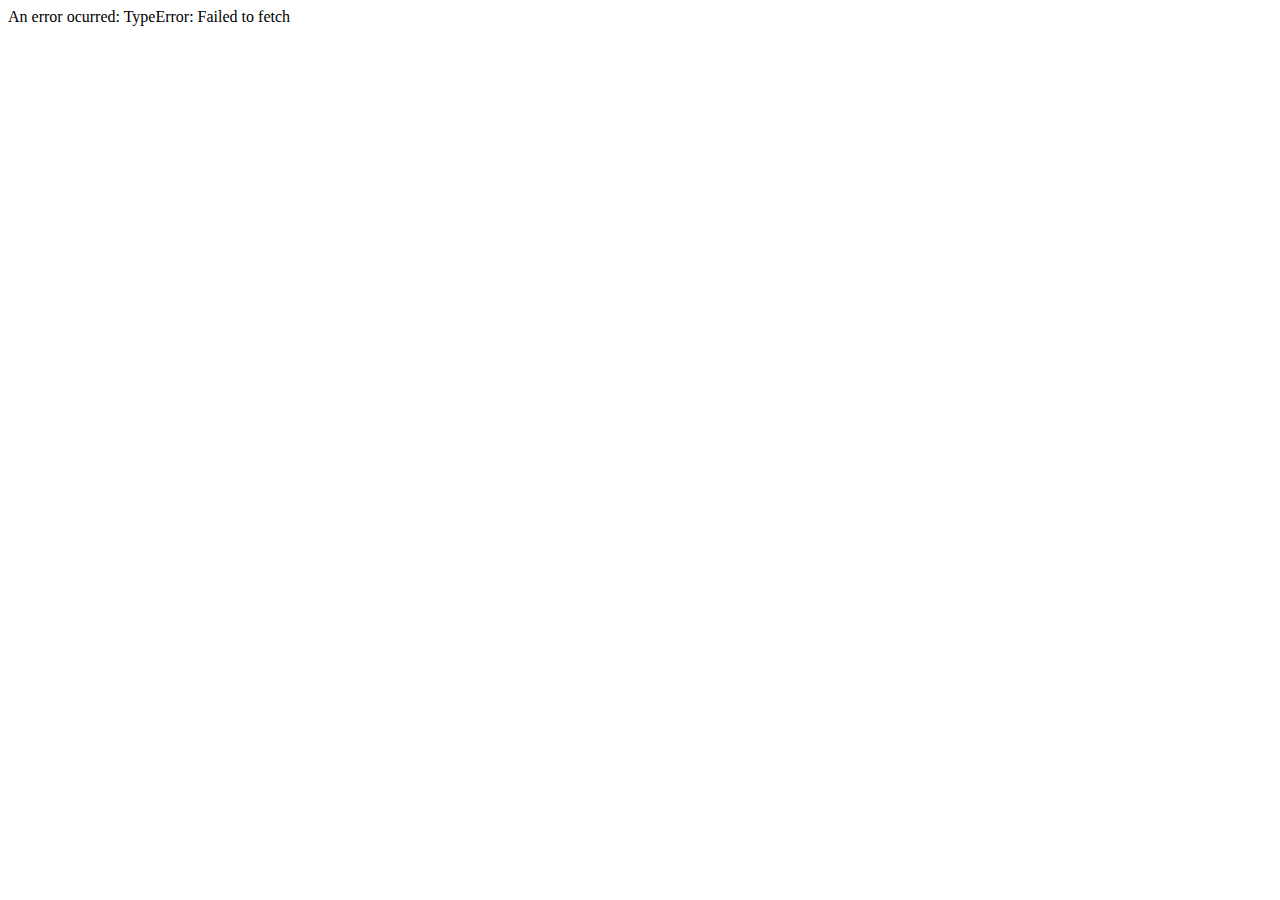
<file: index.html>
<!DOCTYPE html>
<html lang="en">
  <head>
    <meta charset="UTF-8" />
    <meta http-equiv="X-UA-Compatible" content="IE=edge" />
    <meta name="viewport" content="width=device-width, initial-scale=1.0" />
    <title>MonCellier</title>
    <!-- jQuery -->
    <script
      src="https://ajax.googleapis.com/ajax/libs/jquery/3.6.0/jquery.min.js"
      defer
    ></script>

    <!-- Bootstrap -->
    <link
      href="https://cdn.jsdelivr.net/npm/bootstrap@5.0.0-beta3/dist/css/bootstrap.min.css"
      rel="stylesheet"
      integrity="sha384-eOJMYsd53ii+scO/bJGFsiCZc+5NDVN2yr8+0RDqr0Ql0h+rP48ckxlpbzKgwra6"
      crossorigin="anonymous"
    />
    <script
      src="https://cdn.jsdelivr.net/npm/bootstrap@5.0.0-beta3/dist/js/bootstrap.bundle.min.js"
      integrity="sha384-JEW9xMcG8R+pH31jmWH6WWP0WintQrMb4s7ZOdauHnUtxwoG2vI5DkLtS3qm9Ekf"
      crossorigin="anonymous"
      defer
    ></script>

    <!-- Project -->
    <script src="js/main.js" defer></script>
    <link href="css/style.css" rel="stylesheet" />
  </head>
  <body>
    <header class="container-fluid d-flex flex-wrap justify-content-center">
      <div class="col-12 col-lg-auto mb-2 mb-lg-0 me-lg-auto">
        <a href="index.html" class="title"><h1 class="title">MonCellier</h1></a>
      </div>
      <nav class="d-flex text-end align-items-center">
        <a href="index.html" class="px-3 menu-item">Home</a>
        <a href="about.html" class="px-3 menu-item">About</a>
        <a href="login.html" class="px-3 menu-item">Log in</a>
      </nav>
    </header>
    <div class="container-fluid pt-2">
      <div class="row">
        <form id="frmSearch" action="#" method="get" class="col-3">
          <input
            type="text"
            name="keyword"
            id="keyword"
            placeholder="Enter keyword here..."
            class="col-7 mx-2"
          />
          <button
            id="btSearch"
            name="btSearch"
            type="button"
            class="btn btn-success col-4"
          >
            Search
          </button>
        </form>
        <form id="frmFilter" action="#" method="get" class="col-6">
          <select name="filters" id="filters" class="col-3 mx-2">
            <option value=""></option>
            <option value="grapes">Grapes</option>
            <option value="country">Country</option>
            <option value="region">Region</option>
          </select>
          <select name="filterYear" id="filterYear" class="col-3 mx-2">
            <option value=""></option>
            <option value="">2020</option>
            <option value="">2019</option>
            <option value="">2018</option>
            <option value="">2017</option>
          </select>
          <button
            id="btFilter"
            name="btFilter"
            type="button"
            class="btn btn-primary col-2"
          >
            Filter
          </button>
        </form>
      </div>
    </div>
    <hr>
    <main class="container-fluid  py-4">
      <div class="row d-flex flex-wrap">
        <div class="col-3 md-3 mb-5">
          <ul id="list" class="list-group">
            
          </ul>
        </div>
        <div class="wineCard col row">
            <div class="col">
            <img src="/images/generic.jpg" id="pictureWine" alt="wine 1"> 
            </div>
          <div class="col align-self-center">
            <ul class="wineDescription">
              <span id="idWine" class="h4 d-inline">&#35;Id</span>
              <li id="nameWine" class="h4 d-inline">Name</li>
              <li id="grapesWine">Grapes</li>
              <li id="yearWine">Year</li>
              <li id="countryWine">Country</li>
              <li id="regionWine">Region</li>
              <li id="capacityWine">Capacity</li>
              <li id="colorWine">Color</li>
              <li id="priceWine">Price</li>
            </ul>         
          </div>
        <div class="col mt-3">         
          <ul class="tabs">
            <li data-tab-target="#description" class=" active tab">Description</li>
            <li data-tab-target="#comments" class="tab">Comments</li>
            <li data-tab-target="#notes" class="tab">Personal notes</li>
          </ul>
          <div class="tab-content">
            <div id="description" data-tab-content class="active">
                <p id="descriptionWine"></p>
            </div>

            <div id="comments" data-tab-content>
                <p></p>
            </div>
            <div id="notes" data-tab-content>
                <p></p>
            </div>
            </div>
        </div>
      </div>
        </div>
        
    </main>
   
    <footer>&copy;EPFC</footer>
  </body>
</html>
</file>
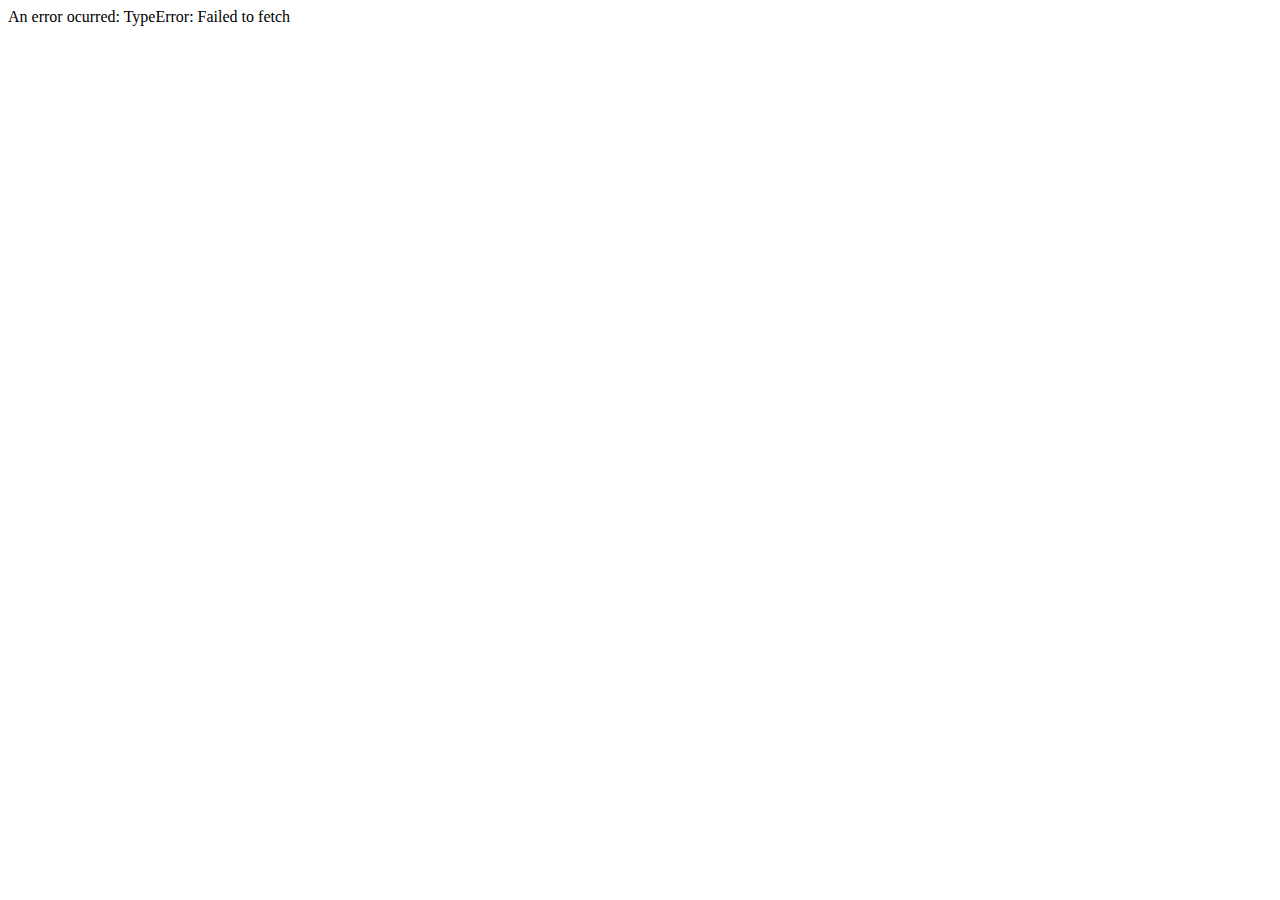
<file: about.html>
<!DOCTYPE html>
<html lang="fr">
  <head>
    <meta charset="UTF-8" />
    <meta http-equiv="X-UA-Compatible" content="IE=edge" />
    <meta name="viewport" content="width=device-width, initial-scale=1.0" />
    <title>MonCellier</title>
    <!-- jQuery -->
    <script
      src="https://ajax.googleapis.com/ajax/libs/jquery/3.6.0/jquery.min.js"
      defer
    ></script>

    <!-- Bootstrap -->
    <link
      href="https://cdn.jsdelivr.net/npm/bootstrap@5.0.0-beta3/dist/css/bootstrap.min.css"
      rel="stylesheet"
      integrity="sha384-eOJMYsd53ii+scO/bJGFsiCZc+5NDVN2yr8+0RDqr0Ql0h+rP48ckxlpbzKgwra6"
      crossorigin="anonymous"
    />
    <script
      src="https://cdn.jsdelivr.net/npm/bootstrap@5.0.0-beta3/dist/js/bootstrap.bundle.min.js"
      integrity="sha384-JEW9xMcG8R+pH31jmWH6WWP0WintQrMb4s7ZOdauHnUtxwoG2vI5DkLtS3qm9Ekf"
      crossorigin="anonymous"
      defer
    ></script>

    <!-- Project -->
    <script src="js/main.js" defer></script>
    <link href="css/style.css" rel="stylesheet" />
  </head>
  <body>
    <header class="container d-flex flex-wrap justify-content-center">
      <div class="col-12 col-lg-auto mb-2 mb-lg-0 me-lg-auto">
        <a href="index.html" class="title"><h1 class="title">MonCellier</h1></a>
      </div>
      <nav class="d-flex text-end align-items-center">
        <a href="index.html" class="px-3 menu-item">Home</a>
        <a href="about.html" class="px-3 menu-item">About</a>
      </nav>
    </header>

    <main class="container py-4">

    </main>
    <footer>&copy;EPFC</footer>
  </body>
</html>
</file>
<file: css/style.css>
/*
  Project main stylesheet
*/

/* index style */
div img {
  padding-left: 100px;
}

span#idWine {
  border: 1px solid gray;
  border-radius: 10px;
  background-color: gray;
  padding: 3px 10px;
  color: white;

}

ul.wineDescription  > li {
  list-style-type: none;
  padding-bottom: 5px;
  margin-top: 5px;
}

li#nameWine {
  color: purple;
}

a.title {
  text-decoration: none;
  color: purple;
}


.menu-item:hover {
  color: rgb(210, 5, 218);
}

a.menu-item {
  color: black;
  text-decoration: none;
}

ul.list-group {
  cursor: pointer;
}

.list-group-item.active {
  background-color: purple;
  color: white;
  border-color: purple;
  font-weight: bold;
}

footer {
    text-align: center;
    border-top: 1px solid silver;
    margin: 5px 0;
}


/* Wine tabs */
[data-tab-content] {
  display: none;
}

.active[data-tab-content]{
  display: block;
}

.tabs {
  display: flex;
  list-style-type: none;
  margin: 0 0 0 530px;
  background-color: lightgray;
  padding: 0;
  border: 1px solid gray;
  border-bottom: none;
}

.tab {
  cursor: pointer;
  padding: 10px 20px 10px 20px;
  border: 1px solid gray;
  border-bottom: none;
  margin: 2px 5px 0px 2px;
  background-color: white;
}

.tab.active {
  background-color: purple;
  color: white;
}

.tab:hover {
  background-color: purple;
  color: white;
}

.tab-content {
  margin: 0 0 0 530px;
  padding: 5px 5px;
  border: 1px solid gray;
  border-top: none;
}

#wine {
  display: none;
}
</file>
